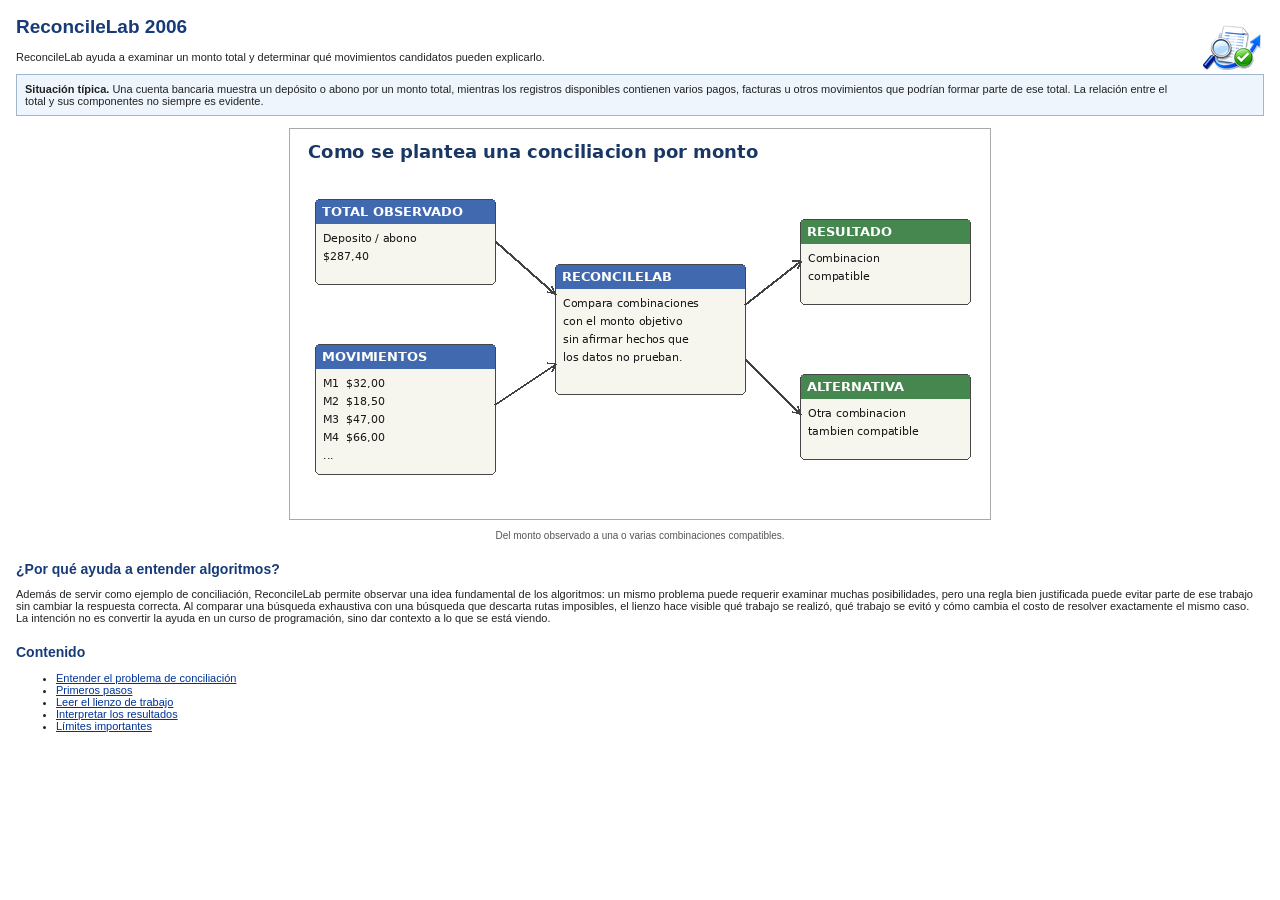
<file: help/index.html>
<html>
<head><meta http-equiv="Content-Type" content="text/html; charset=utf-8">
<title>Ayuda de ReconcileLab 2006</title>
<link rel="stylesheet" href="style.css">
</head>
<body>
<p style="float:right;margin:0 0 8px 12px;"><img src="../assets/branding/reconcilelab-icon-64.png" width="64" height="64" border="0"></p>
<h1>ReconcileLab 2006</h1>
<p>ReconcileLab ayuda a examinar un monto total y determinar qué movimientos candidatos pueden explicarlo.</p>

<div class="note">
<b>Situación típica.</b> Una cuenta bancaria muestra un depósito o abono por un monto total, mientras los registros disponibles contienen varios pagos, facturas u otros movimientos que podrían formar parte de ese total. La relación entre el total y sus componentes no siempre es evidente.
</div>

<div class="figure">
<img src="images/flujo-conciliacion.png">
<p class="caption">Del monto observado a una o varias combinaciones compatibles.</p>
</div>


<h2>¿Por qué ayuda a entender algoritmos?</h2>
<p>Además de servir como ejemplo de conciliación, ReconcileLab permite observar
una idea fundamental de los algoritmos: un mismo problema puede requerir
examinar muchas posibilidades, pero una regla bien justificada puede evitar
parte de ese trabajo sin cambiar la respuesta correcta. Al comparar una
búsqueda exhaustiva con una búsqueda que descarta rutas imposibles, el lienzo
hace visible qué trabajo se realizó, qué trabajo se evitó y cómo cambia el costo
de resolver exactamente el mismo caso. La intención no es convertir la ayuda en
un curso de programación, sino dar contexto a lo que se está viendo.</p>

<h2>Contenido</h2>
<ul>
<li><a href="problem.html">Entender el problema de conciliación</a></li>
<li><a href="getting-started.html">Primeros pasos</a></li>
<li><a href="workspace.html">Leer el lienzo de trabajo</a></li>
<li><a href="results.html">Interpretar los resultados</a></li>
<li><a href="limits.html">Límites importantes</a></li>
</ul>
</body>
</html>
</file>
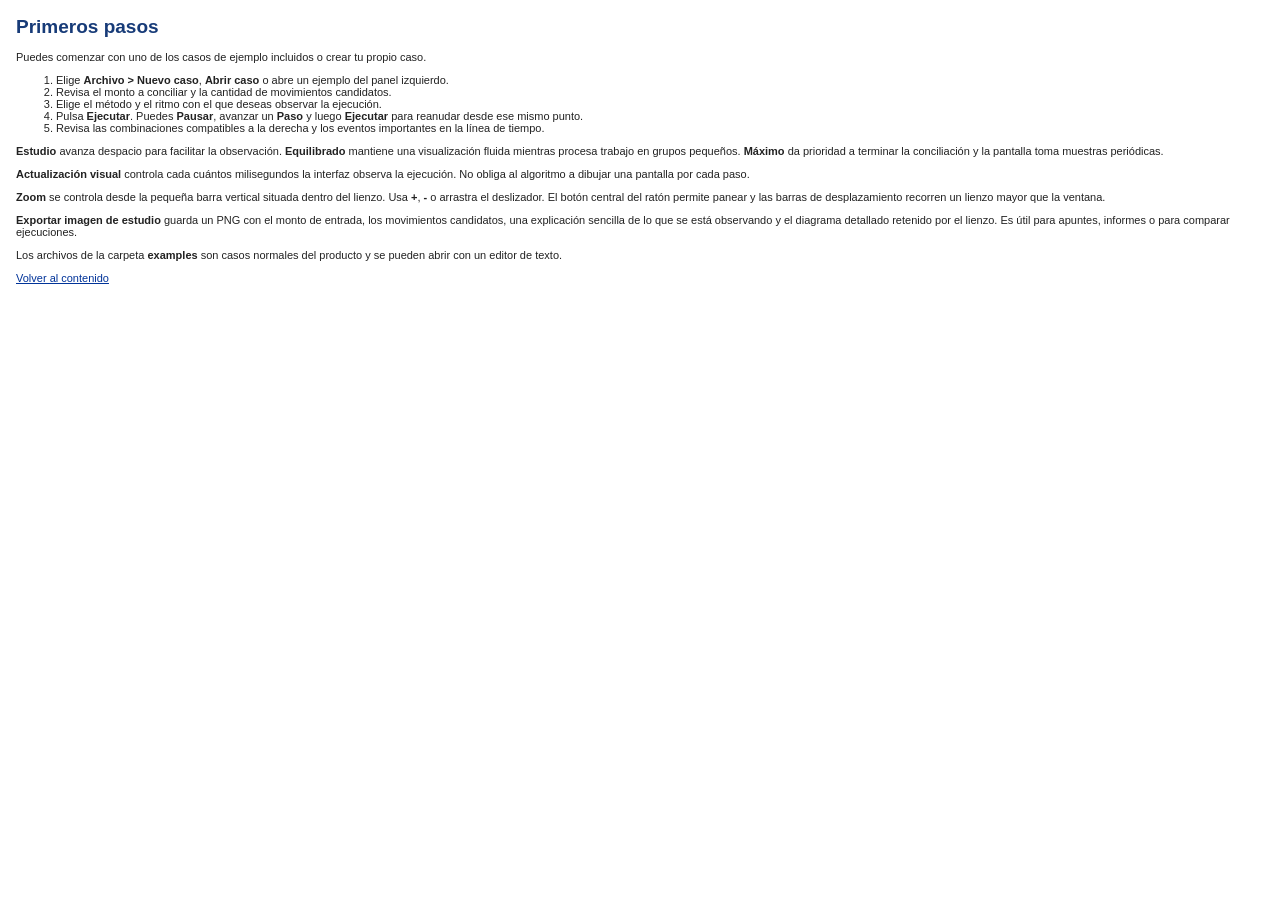
<file: help/getting-started.html>
<html><head><meta http-equiv="Content-Type" content="text/html; charset=utf-8"><meta http-equiv="Content-Type" content="text/html; charset=utf-8"><title>Primeros pasos</title><link rel="stylesheet" href="style.css"></head>
<body>
<h1>Primeros pasos</h1>

<p>Puedes comenzar con uno de los casos de ejemplo incluidos o crear tu propio caso.</p>

<ol>
<li>Elige <b>Archivo &gt; Nuevo caso</b>, <b>Abrir caso</b> o abre un ejemplo del panel izquierdo.</li>
<li>Revisa el monto a conciliar y la cantidad de movimientos candidatos.</li>
<li>Elige el método y el ritmo con el que deseas observar la ejecución.</li>
<li>Pulsa <b>Ejecutar</b>. Puedes <b>Pausar</b>, avanzar un <b>Paso</b> y luego <b>Ejecutar</b> para reanudar desde ese mismo punto.</li>
<li>Revisa las combinaciones compatibles a la derecha y los eventos importantes en la línea de tiempo.</li>
</ol>

<p><b>Estudio</b> avanza despacio para facilitar la observación. <b>Equilibrado</b> mantiene una visualización fluida mientras procesa trabajo en grupos pequeños. <b>Máximo</b> da prioridad a terminar la conciliación y la pantalla toma muestras periódicas.</p>

<p><b>Actualización visual</b> controla cada cuántos milisegundos la interfaz observa la ejecución. No obliga al algoritmo a dibujar una pantalla por cada paso.</p>

<p><b>Zoom</b> se controla desde la pequeña barra vertical situada dentro del lienzo. Usa <b>+</b>, <b>-</b> o arrastra el deslizador. El botón central del ratón permite panear y las barras de desplazamiento recorren un lienzo mayor que la ventana.</p>

<p><b>Exportar imagen de estudio</b> guarda un PNG con el monto de entrada, los movimientos candidatos, una explicación sencilla de lo que se está observando y el diagrama detallado retenido por el lienzo. Es útil para apuntes, informes o para comparar ejecuciones.</p>

<p>Los archivos de la carpeta <b>examples</b> son casos normales del producto y se pueden abrir con un editor de texto.</p>

<p><a href="index.html">Volver al contenido</a></p>
</body></html>
</file>
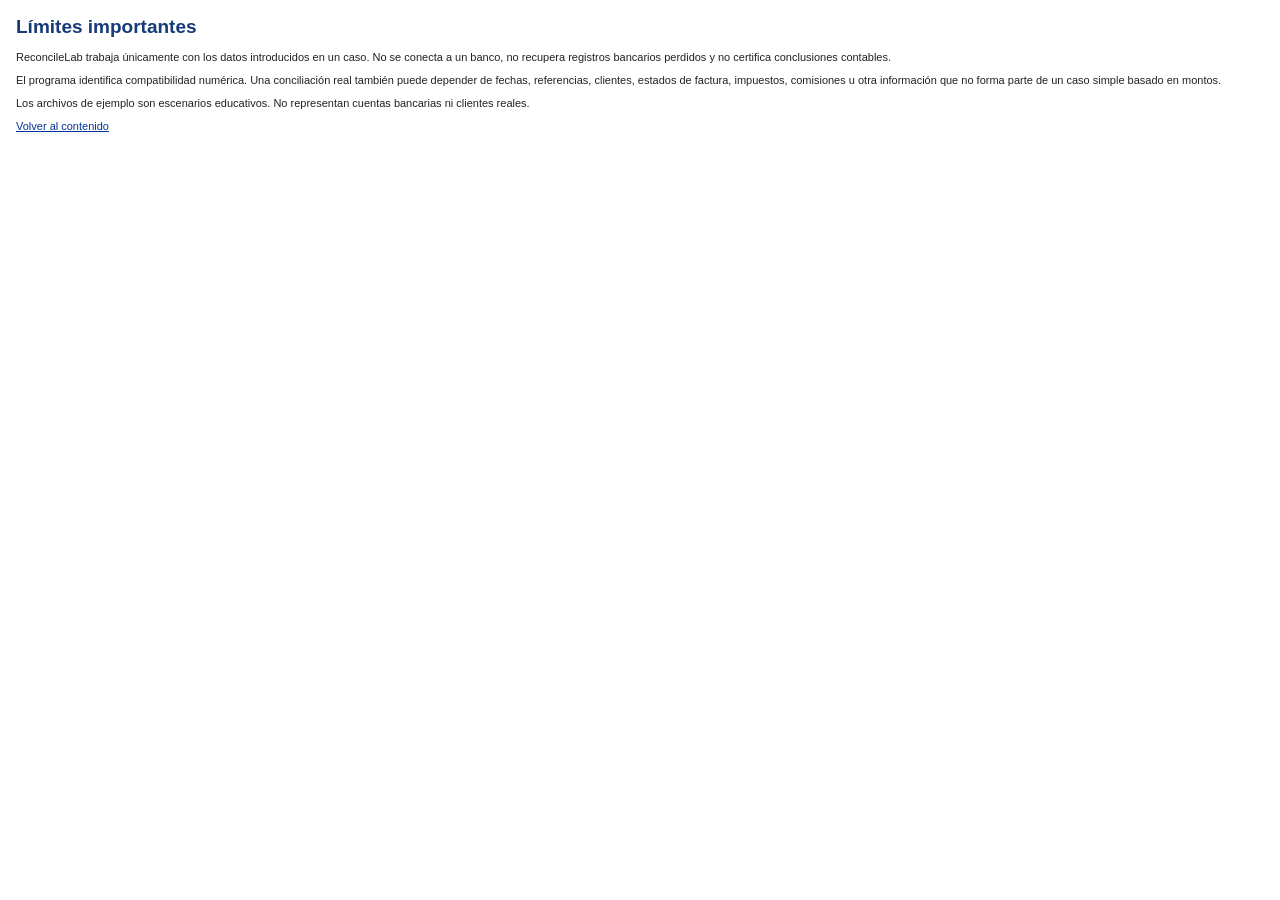
<file: help/limits.html>
<html><head><meta http-equiv="Content-Type" content="text/html; charset=utf-8"><meta http-equiv="Content-Type" content="text/html; charset=utf-8"><title>Límites</title><link rel="stylesheet" href="style.css"></head>
<body>
<h1>Límites importantes</h1>

<p>ReconcileLab trabaja únicamente con los datos introducidos en un caso. No se conecta a un banco, no recupera registros bancarios perdidos y no certifica conclusiones contables.</p>

<p>El programa identifica compatibilidad numérica. Una conciliación real también puede depender de fechas, referencias, clientes, estados de factura, impuestos, comisiones u otra información que no forma parte de un caso simple basado en montos.</p>

<p>Los archivos de ejemplo son escenarios educativos. No representan cuentas bancarias ni clientes reales.</p>

<p><a href="index.html">Volver al contenido</a></p>
</body></html>
</file>
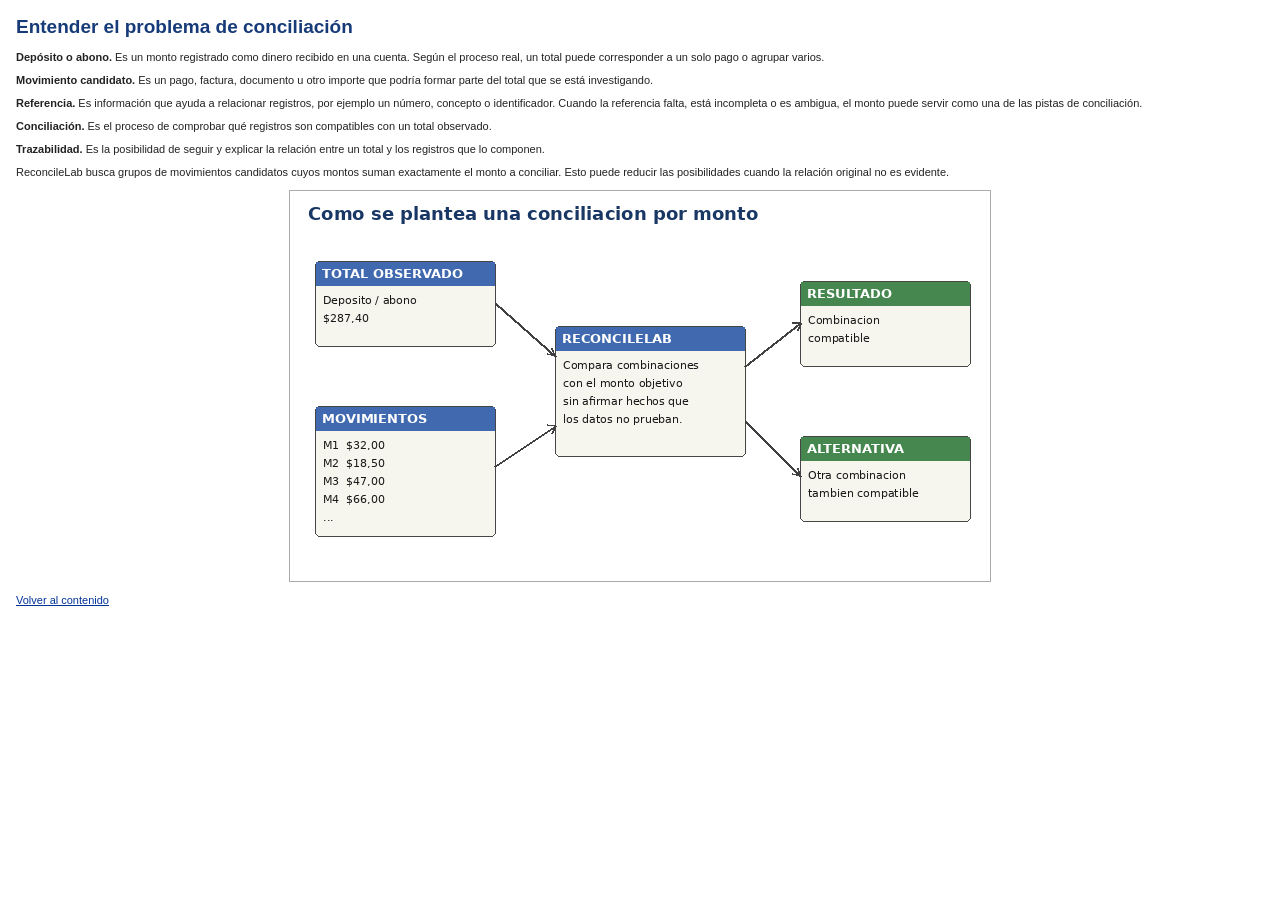
<file: help/problem.html>
<html><head><meta http-equiv="Content-Type" content="text/html; charset=utf-8"><meta http-equiv="Content-Type" content="text/html; charset=utf-8"><title>El problema de conciliación</title><link rel="stylesheet" href="style.css"></head>
<body>
<h1>Entender el problema de conciliación</h1>

<p><b>Depósito o abono.</b> Es un monto registrado como dinero recibido en una cuenta. Según el proceso real, un total puede corresponder a un solo pago o agrupar varios.</p>

<p><b>Movimiento candidato.</b> Es un pago, factura, documento u otro importe que podría formar parte del total que se está investigando.</p>

<p><b>Referencia.</b> Es información que ayuda a relacionar registros, por ejemplo un número, concepto o identificador. Cuando la referencia falta, está incompleta o es ambigua, el monto puede servir como una de las pistas de conciliación.</p>

<p><b>Conciliación.</b> Es el proceso de comprobar qué registros son compatibles con un total observado.</p>

<p><b>Trazabilidad.</b> Es la posibilidad de seguir y explicar la relación entre un total y los registros que lo componen.</p>

<p>ReconcileLab busca grupos de movimientos candidatos cuyos montos suman exactamente el monto a conciliar. Esto puede reducir las posibilidades cuando la relación original no es evidente.</p>

<div class="figure"><img src="images/flujo-conciliacion.png"></div>

<p><a href="index.html">Volver al contenido</a></p>
</body></html>
</file>
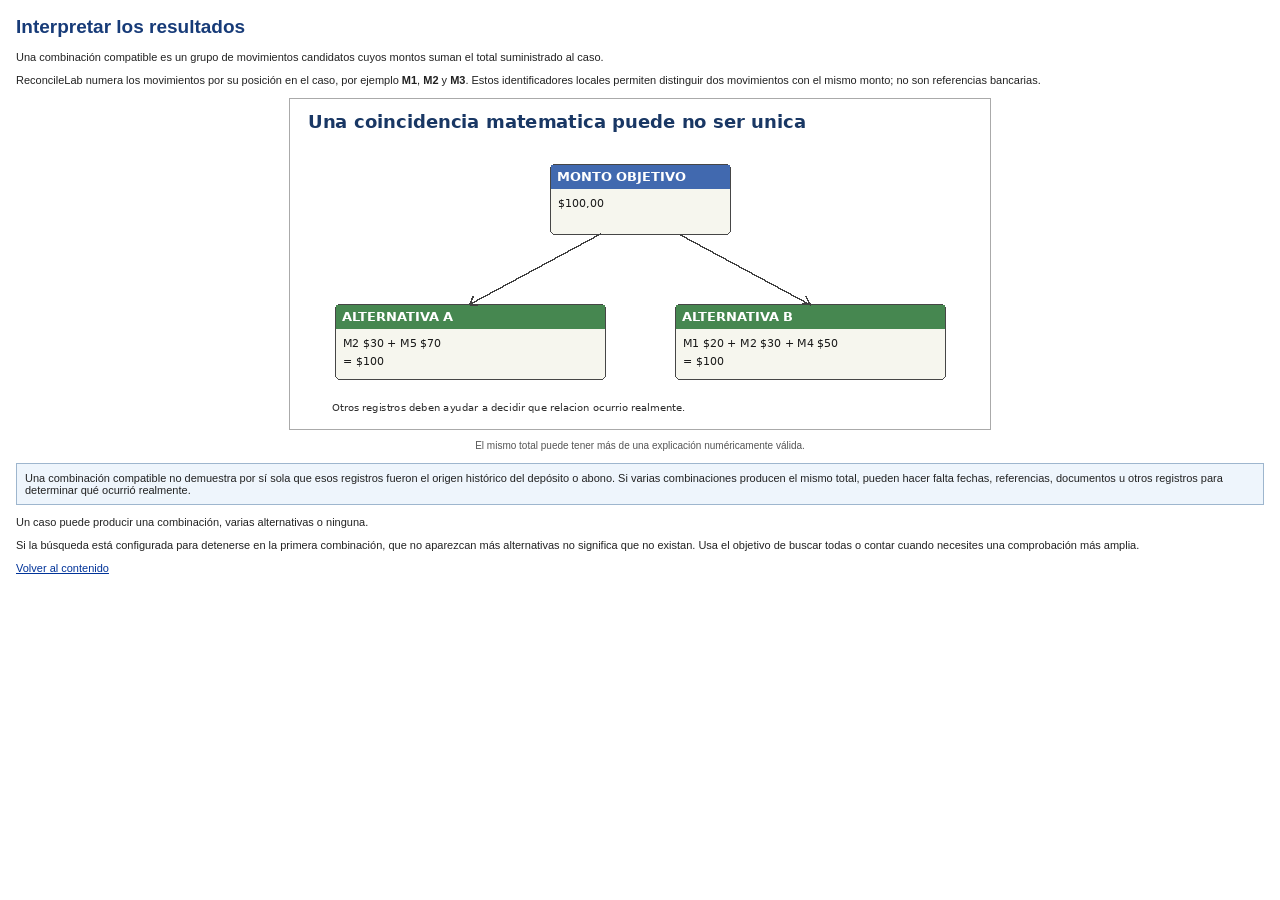
<file: help/results.html>
<html><head><meta http-equiv="Content-Type" content="text/html; charset=utf-8"><meta http-equiv="Content-Type" content="text/html; charset=utf-8"><title>Resultados</title><link rel="stylesheet" href="style.css"></head>
<body>
<h1>Interpretar los resultados</h1>

<p>Una combinación compatible es un grupo de movimientos candidatos cuyos montos suman el total suministrado al caso.</p>

<p>ReconcileLab numera los movimientos por su posición en el caso, por ejemplo <b>M1</b>, <b>M2</b> y <b>M3</b>. Estos identificadores locales permiten distinguir dos movimientos con el mismo monto; no son referencias bancarias.</p>

<div class="figure">
<img src="images/ambiguedad.png">
<p class="caption">El mismo total puede tener más de una explicación numéricamente válida.</p>
</div>

<div class="note">
Una combinación compatible no demuestra por sí sola que esos registros fueron el origen histórico del depósito o abono. Si varias combinaciones producen el mismo total, pueden hacer falta fechas, referencias, documentos u otros registros para determinar qué ocurrió realmente.
</div>

<p>Un caso puede producir una combinación, varias alternativas o ninguna.</p>

<p>Si la búsqueda está configurada para detenerse en la primera combinación, que no aparezcan más alternativas no significa que no existan. Usa el objetivo de buscar todas o contar cuando necesites una comprobación más amplia.</p>

<p><a href="index.html">Volver al contenido</a></p>
</body></html>
</file>
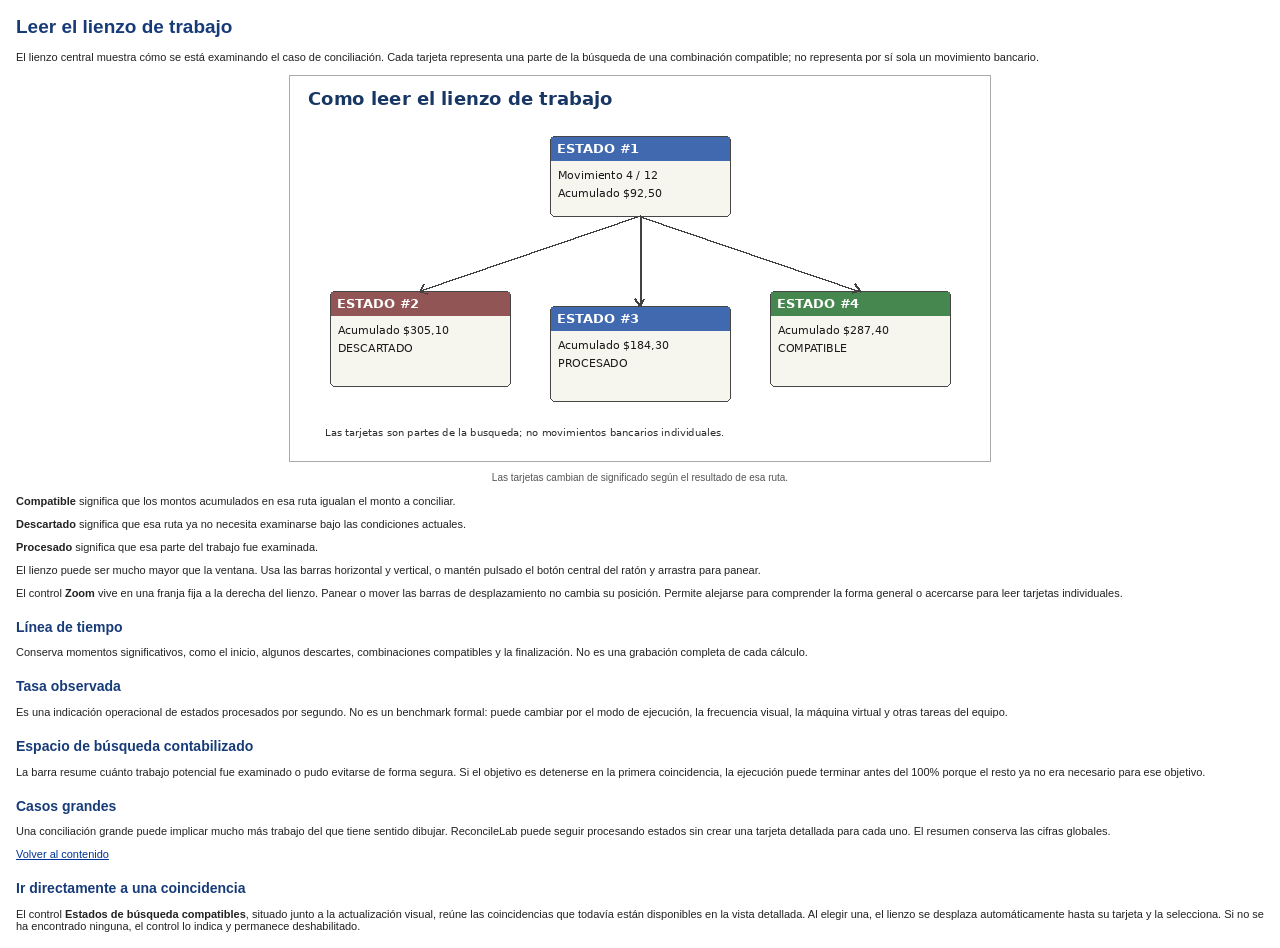
<file: help/workspace.html>
<html><head><meta http-equiv="Content-Type" content="text/html; charset=utf-8"><meta http-equiv="Content-Type" content="text/html; charset=utf-8"><title>Lienzo de trabajo</title><link rel="stylesheet" href="style.css"></head>
<body>
<h1>Leer el lienzo de trabajo</h1>

<p>El lienzo central muestra cómo se está examinando el caso de conciliación. Cada tarjeta representa una parte de la búsqueda de una combinación compatible; no representa por sí sola un movimiento bancario.</p>

<div class="figure">
<img src="images/lectura-lienzo.png">
<p class="caption">Las tarjetas cambian de significado según el resultado de esa ruta.</p>
</div>

<p><b>Compatible</b> significa que los montos acumulados en esa ruta igualan el monto a conciliar.</p>
<p><b>Descartado</b> significa que esa ruta ya no necesita examinarse bajo las condiciones actuales.</p>
<p><b>Procesado</b> significa que esa parte del trabajo fue examinada.</p>

<p>El lienzo puede ser mucho mayor que la ventana. Usa las barras horizontal y vertical, o mantén pulsado el botón central del ratón y arrastra para panear.</p>

<p>El control <b>Zoom</b> vive en una franja fija a la derecha del lienzo. Panear o mover las barras de desplazamiento no cambia su posición. Permite alejarse para comprender la forma general o acercarse para leer tarjetas individuales.</p>

<h2>Línea de tiempo</h2>
<p>Conserva momentos significativos, como el inicio, algunos descartes, combinaciones compatibles y la finalización. No es una grabación completa de cada cálculo.</p>

<h2>Tasa observada</h2>
<p>Es una indicación operacional de estados procesados por segundo. No es un benchmark formal: puede cambiar por el modo de ejecución, la frecuencia visual, la máquina virtual y otras tareas del equipo.</p>

<h2>Espacio de búsqueda contabilizado</h2>
<p>La barra resume cuánto trabajo potencial fue examinado o pudo evitarse de forma segura. Si el objetivo es detenerse en la primera coincidencia, la ejecución puede terminar antes del 100% porque el resto ya no era necesario para ese objetivo.</p>

<h2>Casos grandes</h2>
<p>Una conciliación grande puede implicar mucho más trabajo del que tiene sentido dibujar. ReconcileLab puede seguir procesando estados sin crear una tarjeta detallada para cada uno. El resumen conserva las cifras globales.</p>

<p><a href="index.html">Volver al contenido</a></p>
<h2>Ir directamente a una coincidencia</h2>
<p>El control <b>Estados de búsqueda compatibles</b>, situado junto a la actualización visual, reúne las coincidencias que todavía están disponibles en la vista detallada. Al elegir una, el lienzo se desplaza automáticamente hasta su tarjeta y la selecciona. Si no se ha encontrado ninguna, el control lo indica y permanece deshabilitado.</p>
</body></html>
</file>
<file: help/style.css>
body { font-family: Tahoma, Arial, sans-serif; font-size: 11px; color: #222; background: #fff; margin: 16px; }
h1 { font-size: 19px; color: #173b78; }
h2 { font-size: 14px; color: #173b78; margin-top: 20px; }
.note { border: 1px solid #9eb6ce; background: #eef5fc; padding: 8px; margin: 10px 0; }
.figure { text-align: center; margin: 12px 0; }
.figure img { max-width: 96%; border: 1px solid #aaa; }
.caption { font-size: 10px; color: #555; }
a { color: #003399; }
</file>
